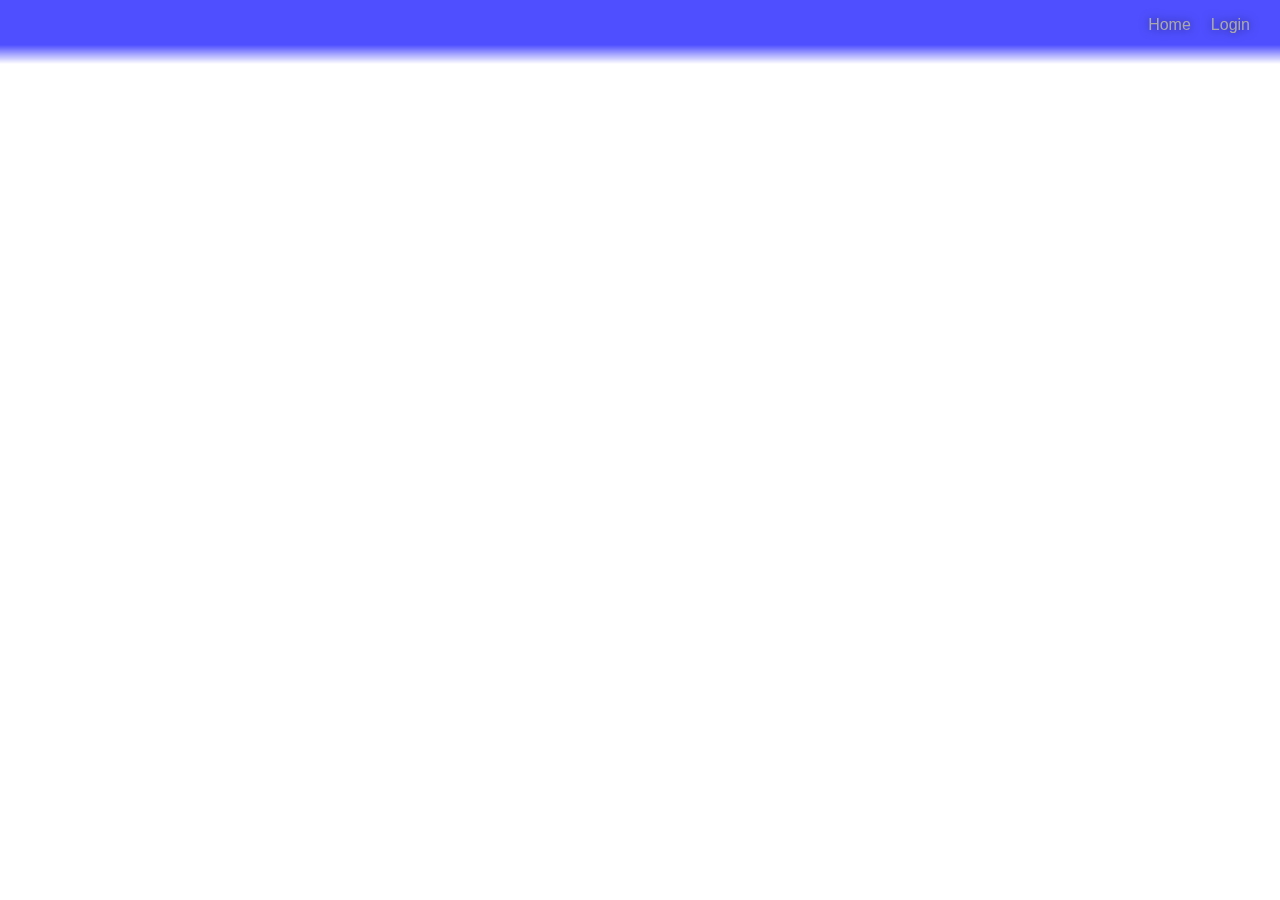
<file: index.html>
<!DOCTYPE html>
<html lang="en">
<head>
    <meta charset="UTF-8">
    <meta name="viewport" content="width=device-width, initial-scale=1.0">
    <link rel="stylesheet" href="style.css">

    <title>Document</title>
    <script type = "text/javascript" src="main3.js"></script>
    <script type = "text/javascript" src="main.js"></script>
</head>
<body>
    <nav class="mask" id = "topnav">
        <button class="navButton" onclick="loadHomePage()">Home</button>
        <button class="navButton loginNav" onclick="document.getElementById('id01').style.display='block'" id = "loginNav">Login</button>
        <button class="navButton loginNav" onclick="confirmation()" id = "loginNav2" style="display: none;">Logout</button>
    </nav>
    <div id = "changable">
        <div id = "mainDiv" style="display: none;"></div>
        <div id = "newId" style="display: none;"></div>
    </div>

    <div id="id01" class="modal">  
        <!-- Modal Content -->
        <div class="modal-content animate" method="post">
          <div class="container">
            <label for="uname"><b>Username</b></label>
            <input type="text" placeholder="Enter Username" name="uname" id = "loginName" required>
      
            <label for="psw"><b>Password</b></label>
            <input type="password" placeholder="Enter Password" name="psw" id = "loginPass" required>
      
            <button class = "submit" type="submit" onclick="checkCredentials()">Login</button>
          </div>
      
          <div class="container" style="background-color:#f1f1f1">
            <button type="button" onclick="document.getElementById('id01').style.display='none'" class="cancelbtn">Cancel</button>
          </div>
        </div>
    </div>
    <script>
        // Get the modal
        var modal = document.getElementById('id01');
        
        // When the user clicks anywhere outside of the modal, close it
        window.onclick = function(event) {
          if (event.target == modal) {
            modal.style.display = "none";
          }
        }
    </script>
    
</body>
</html>
</file>
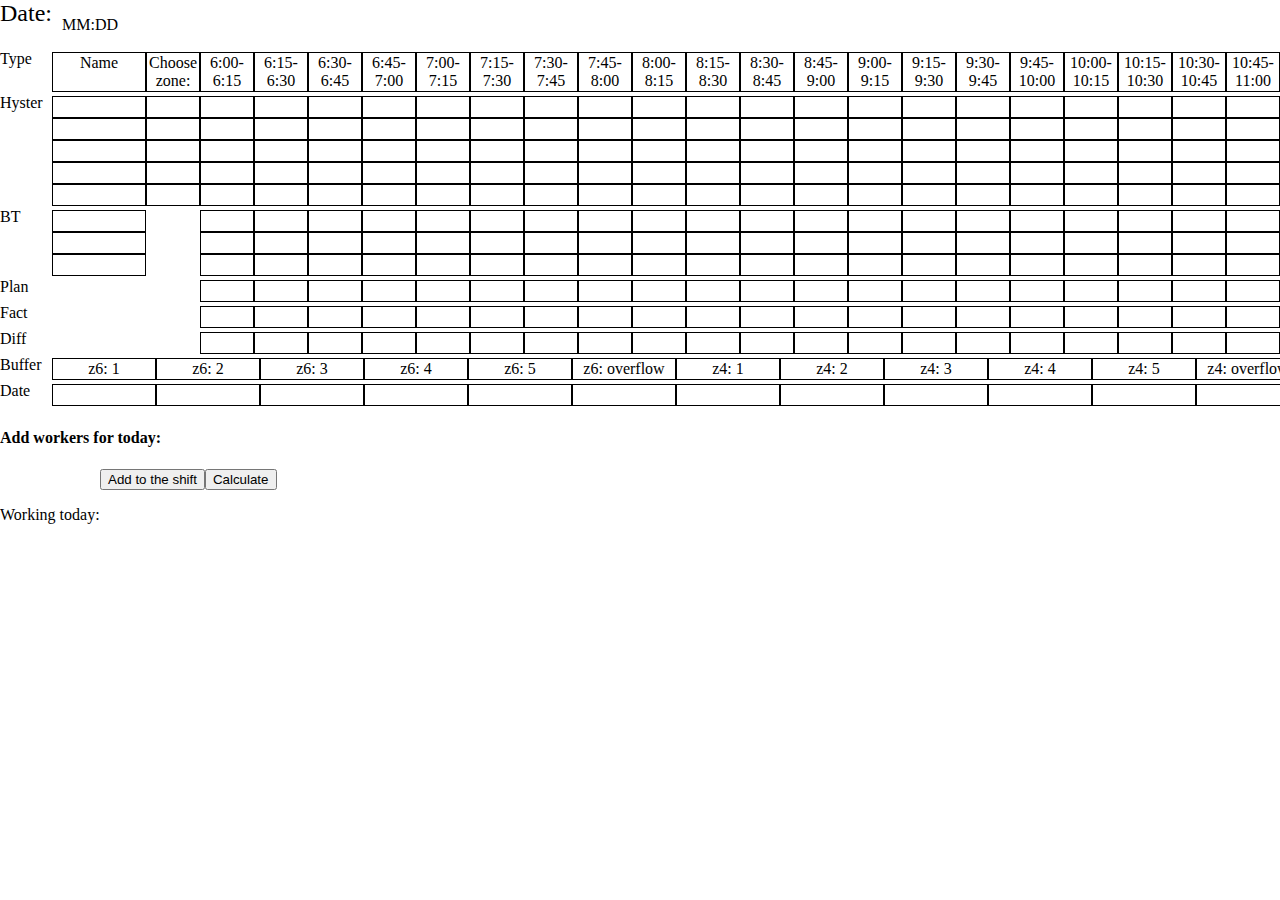
<file: index2.html>
<!DOCTYPE html>
<html lang="en">
<head>
    <meta charset="UTF-8">
    <meta name="viewport" content="width=device-width, initial-scale=1.0">
    <link rel="stylesheet" href="style.css">
    <script type = "text/javascript" src="main.js"></script>
    <title>Document</title>
</head>
<body>
    <div class = "main">
        <div class = "header">
            <div class = "dateheader">Date:</div>
            <div class = "datenow"><p id = "qqq">MM:DD</p></div>
            <script>
                document.getElementById("qqq").innerHTML = currentDate;
            </script>
        </div>
        <div class = "table">
            <div class = "datatable">
                <div class = "v1">
                    <div class = "left">Type</div>
                    <table class = "data">
                        <tr>
                            <td class = "name">Name</td>
                            <td class = "zones"><label>Choose zone:</label></td>
                            <td>6:00-6:15</td>
                            <td>6:15-6:30</td>
                            <td>6:30-6:45</td>
                            <td>6:45-7:00</td>
                            <td>7:00-7:15</td>
                            <td>7:15-7:30</td>
                            <td>7:30-7:45</td>
                            <td>7:45-8:00</td>
                            <td>8:00-8:15</td>
                            <td>8:15-8:30</td>
                            <td>8:30-8:45</td>
                            <td>8:45-9:00</td>
                            <td>9:00-9:15</td>
                            <td>9:15-9:30</td>
                            <td>9:30-9:45</td>
                            <td>9:45-10:00</td>
                            <td>10:00-10:15</td>
                            <td>10:15-10:30</td>
                            <td>10:30-10:45</td>
                            <td>10:45-11:00</td>
                            <td>11:00-11:15</td>
                            <td>11:15-11:30</td>
                            <td>11:30-11:45</td>
                            <td>11:45-12:00</td>
                            <td>12:00-12:15</td>
                            <td>12:15-12:30</td>
                            <td>12:30-12:45</td>
                            <td>12:45-13:00</td>
                            <td>13:00-13:15</td>
                            <td>13:15-13:30</td>
                            <td>13:30-13:45</td>
                            <td>13:45-14:00</td>
                            <td>14:00-14:15</td>                      
                        </tr>
                    </table>
                </div>
                <div class = "v1">
                    <div class = "left">Hyster</div>
                    <table class = "data"  id = "hyster">
                        <tr>
                            <td class = "name">
                                <input list = "nameselector" name = "name" onclick='javascript: this.value = ""'>
                            </td>
                            <td class = "zones">
                                <input list="zoneselector" id="zone" name="zone" onclick='javascript: this.value = ""'> 
                            </td>
                            <td><input type="number"></td>
                            <td><input></td>
                            <td><input></td>
                            <td><input></td>
                            <td><input></td>
                            <td><input></td>
                            <td><input></td>
                            <td><input></td>
                            <td><input></td>
                            <td><input></td>
                            <td><input></td>
                            <td><input></td>
                            <td><input></td>
                            <td><input></td>
                            <td><input></td>
                            <td><input></td>
                            <td><input></td>
                            <td><input></td>
                            <td><input></td>
                            <td><input></td>
                            <td><input></td>
                            <td><input></td>
                            <td><input></td>
                            <td><input></td>
                            <td><input></td>
                            <td><input></td>
                            <td><input></td>
                            <td><input></td>
                            <td><input></td>
                            <td><input></td>
                            <td><input></td>
                            <td><input></td>
                            <td><input></td>                      
                        </tr>
                        <tr>
                            <td class = "name">
                                <input list = "nameselector" name = "name" onclick='javascript: this.value = ""'>
                            </td>
                            <td class = "zones">
                                <input list="zoneselector" id="zone" name="zone" onclick='javascript: this.value = ""'> 
                            </td>
                            <td><input></td>
                            <td><input></td>
                            <td><input></td>
                            <td><input></td>
                            <td><input></td>
                            <td><input></td>
                            <td><input></td>
                            <td><input></td>
                            <td><input></td>
                            <td><input></td>
                            <td><input></td>
                            <td><input></td>
                            <td><input></td>
                            <td><input></td>
                            <td><input></td>
                            <td><input></td>
                            <td><input></td>
                            <td><input></td>
                            <td><input></td>
                            <td><input></td>
                            <td><input></td>
                            <td><input></td>
                            <td><input></td>
                            <td><input></td>
                            <td><input></td>
                            <td><input></td>
                            <td><input></td>
                            <td><input></td>
                            <td><input></td>
                            <td><input></td>
                            <td><input></td>
                            <td><input></td>
                            <td><input></td>                      
                        </tr>
                        <tr>
                            <td class = "name">
                                <input list = "nameselector" name = "name" onclick='javascript: this.value = ""'>
                            </td>
                            <td class = "zones">
                                <input list="zoneselector" id="zone" name="zone" onclick='javascript: this.value = ""'> 
                            </td>
                            <td><input></td>
                            <td><input></td>
                            <td><input></td>
                            <td><input></td>
                            <td><input></td>
                            <td><input></td>
                            <td><input></td>
                            <td><input></td>
                            <td><input></td>
                            <td><input></td>
                            <td><input></td>
                            <td><input></td>
                            <td><input></td>
                            <td><input></td>
                            <td><input></td>
                            <td><input></td>
                            <td><input></td>
                            <td><input></td>
                            <td><input></td>
                            <td><input></td>
                            <td><input></td>
                            <td><input></td>
                            <td><input></td>
                            <td><input></td>
                            <td><input></td>
                            <td><input></td>
                            <td><input></td>
                            <td><input></td>
                            <td><input></td>
                            <td><input></td>
                            <td><input></td>
                            <td><input></td>
                            <td><input></td>                      
                        </tr>
                        <tr>
                            <td class = "name">
                                <input list = "nameselector" name = "name" onclick='javascript: this.value = ""'>
                            </td>
                            <td class = "zones">
                                <input list="zoneselector" id="zone" name="zone" onclick='javascript: this.value = ""'> 
                            </td>
                            <td><input></td>
                            <td><input></td>
                            <td><input></td>
                            <td><input></td>
                            <td><input></td>
                            <td><input></td>
                            <td><input></td>
                            <td><input></td>
                            <td><input></td>
                            <td><input></td>
                            <td><input></td>
                            <td><input></td>
                            <td><input></td>
                            <td><input></td>
                            <td><input></td>
                            <td><input></td>
                            <td><input></td>
                            <td><input></td>
                            <td><input></td>
                            <td><input></td>
                            <td><input></td>
                            <td><input></td>
                            <td><input></td>
                            <td><input></td>
                            <td><input></td>
                            <td><input></td>
                            <td><input></td>
                            <td><input></td>
                            <td><input></td>
                            <td><input></td>
                            <td><input></td>
                            <td><input></td>
                            <td><input></td>                      
                        </tr>
                        <tr>
                            <td class = "name">
                                <input list = "nameselector" name = "name" onclick='javascript: this.value = ""'>
                            </td>
                            <td class = "zones">
                                <input list="zoneselector" id="zone" name="zone" onclick='javascript: this.value = ""'> 
                            </td>
                            <td><input></td>
                            <td><input></td>
                            <td><input></td>
                            <td><input></td>
                            <td><input></td>
                            <td><input></td>
                            <td><input></td>
                            <td><input></td>
                            <td><input></td>
                            <td><input></td>
                            <td><input></td>
                            <td><input></td>
                            <td><input></td>
                            <td><input></td>
                            <td><input></td>
                            <td><input></td>
                            <td><input></td>
                            <td><input></td>
                            <td><input></td>
                            <td><input></td>
                            <td><input></td>
                            <td><input></td>
                            <td><input></td>
                            <td><input></td>
                            <td><input></td>
                            <td><input></td>
                            <td><input></td>
                            <td><input></td>
                            <td><input></td>
                            <td><input></td>
                            <td><input></td>
                            <td><input></td>
                            <td><input></td>                      
                        </tr>
                        <datalist id="zoneselector" >
                            <option value="4"></option>
                            <option value="6"></option>
                        </datalist>
                        <datalist id="nameselector" >
                            <option value="test"></option>
                        </datalist>
                    </table>
                </div>
                <div class = "v1">
                    <div class = "left">BT</div>
                    <table class = "data">
                        <tr>
                            <td class = "name">
                                <input list = "nameselector" name = "name" onclick='javascript: this.value = ""'>
                            </td>
                            <td class = "zones plan"></td>
                            <td><input></td>
                            <td><input></td>
                            <td><input></td>
                            <td><input></td>
                            <td><input></td>
                            <td><input></td>
                            <td><input></td>
                            <td><input></td>
                            <td><input></td>
                            <td><input></td>
                            <td><input></td>
                            <td><input></td>
                            <td><input></td>
                            <td><input></td>
                            <td><input></td>
                            <td><input></td>
                            <td><input></td>
                            <td><input></td>
                            <td><input></td>
                            <td><input></td>
                            <td><input></td>
                            <td><input></td>
                            <td><input></td>
                            <td><input></td>
                            <td><input></td>
                            <td><input></td>
                            <td><input></td>
                            <td><input></td>
                            <td><input></td>
                            <td><input></td>
                            <td><input></td>
                            <td><input></td>
                            <td><input></td>                      
                        </tr>
                        <tr>
                            <td class = "name">
                                <input list = "nameselector" name = "name" onclick='javascript: this.value = ""'>
                            </td>
                            <td class = "zones plan"></td>
                            <td><input></td>
                            <td><input></td>
                            <td><input></td>
                            <td><input></td>
                            <td><input></td>
                            <td><input></td>
                            <td><input></td>
                            <td><input></td>
                            <td><input></td>
                            <td><input></td>
                            <td><input></td>
                            <td><input></td>
                            <td><input></td>
                            <td><input></td>
                            <td><input></td>
                            <td><input></td>
                            <td><input></td>
                            <td><input></td>
                            <td><input></td>
                            <td><input></td>
                            <td><input></td>
                            <td><input></td>
                            <td><input></td>
                            <td><input></td>
                            <td><input></td>
                            <td><input></td>
                            <td><input></td>
                            <td><input></td>
                            <td><input></td>
                            <td><input></td>
                            <td><input></td>
                            <td><input></td>
                            <td><input></td>                      
                        </tr>
                        <tr>
                            <td class = "name">
                                <input list = "nameselector" name = "name" onclick='javascript: this.value = ""'>
                            </td>
                            <td class = "zones plan"></td>
                            <td><input></td>
                            <td><input></td>
                            <td><input></td>
                            <td><input></td>
                            <td><input></td>
                            <td><input></td>
                            <td><input></td>
                            <td><input></td>
                            <td><input></td>
                            <td><input></td>
                            <td><input></td>
                            <td><input></td>
                            <td><input></td>
                            <td><input></td>
                            <td><input></td>
                            <td><input></td>
                            <td><input></td>
                            <td><input></td>
                            <td><input></td>
                            <td><input></td>
                            <td><input></td>
                            <td><input></td>
                            <td><input></td>
                            <td><input></td>
                            <td><input></td>
                            <td><input></td>
                            <td><input></td>
                            <td><input></td>
                            <td><input></td>
                            <td><input></td>
                            <td><input></td>
                            <td><input></td>
                            <td><input></td>                      
                        </tr>
                    </table>
                </div>
                <div class = "v1">
                    <div class = "left">Plan</div>
                    <table class = "data">
                        <tr>
                            <td class = "name plan"></td>
                            <td class = "zones plan"></td>
                            <td><input></td>
                            <td><input></td>
                            <td><input></td>
                            <td><input></td>
                            <td><input></td>
                            <td><input></td>
                            <td><input></td>
                            <td><input></td>
                            <td><input></td>
                            <td><input></td>
                            <td><input></td>
                            <td><input></td>
                            <td><input></td>
                            <td><input></td>
                            <td><input></td>
                            <td><input></td>
                            <td><input></td>
                            <td><input></td>
                            <td><input></td>
                            <td><input></td>
                            <td><input></td>
                            <td><input></td>
                            <td><input></td>
                            <td><input></td>
                            <td><input></td>
                            <td><input></td>
                            <td><input></td>
                            <td><input></td>
                            <td><input></td>
                            <td><input></td>
                            <td><input></td>
                            <td><input></td>
                            <td><input></td>                      
                        </tr>
                    </table>
                </div>
                <div class = "v1">
                    <div class = "left">Fact</div>
                    <table class = "data" id = "plan">
                        <tr>
                            <td class = "name plan"></td>
                            <td class = "zones plan"></td>
                            <td><input></td>
                            <td><input></td>
                            <td><input></td>
                            <td><input></td>
                            <td><input></td>
                            <td><input></td>
                            <td><input></td>
                            <td><input></td>
                            <td><input></td>
                            <td><input></td>
                            <td><input></td>
                            <td><input></td>
                            <td><input></td>
                            <td><input></td>
                            <td><input></td>
                            <td><input></td>
                            <td><input></td>
                            <td><input></td>
                            <td><input></td>
                            <td><input></td>
                            <td><input></td>
                            <td><input></td>
                            <td><input></td>
                            <td><input></td>
                            <td><input></td>
                            <td><input></td>
                            <td><input></td>
                            <td><input></td>
                            <td><input></td>
                            <td><input></td>
                            <td><input></td>
                            <td><input></td>
                            <td><input></td>                      
                        </tr>
                    </table>
                </div>
                <div class = "v1">
                    <div class = "left">Diff</div>
                    <table class = "data">
                        <tr>
                            <td class = "name plan"></td>
                            <td class = "zones plan"></td>
                            <td><input></td>
                            <td><input></td>
                            <td><input></td>
                            <td><input></td>
                            <td><input></td>
                            <td><input></td>
                            <td><input></td>
                            <td><input></td>
                            <td><input></td>
                            <td><input></td>
                            <td><input></td>
                            <td><input></td>
                            <td><input></td>
                            <td><input></td>
                            <td><input></td>
                            <td><input></td>
                            <td><input></td>
                            <td><input></td>
                            <td><input></td>
                            <td><input></td>
                            <td><input></td>
                            <td><input></td>
                            <td><input></td>
                            <td><input></td>
                            <td><input></td>
                            <td><input></td>
                            <td><input></td>
                            <td><input></td>
                            <td><input></td>
                            <td><input></td>
                            <td><input></td>
                            <td><input></td>
                            <td><input></td>                      
                        </tr>
                    </table>
                </div>
            </div>
        </div>
        <div class = "footer">
            <div>
                <div class = "v1">
                    <div class = "left">Buffer</div>
                    <table class = "buffer">
                        <tr class = "buff">
                            <td>z6: 1</td>
                            <td>z6: 2</td>
                            <td>z6: 3</td>
                            <td>z6: 4</td>
                            <td>z6: 5</td>
                            <td>z6: overflow</td>
                            <td>z4: 1</td>
                            <td>z4: 2</td>
                            <td>z4: 3</td>
                            <td>z4: 4</td>
                            <td>z4: 5</td>
                            <td>z4: overflow</td>                    
                        </tr>
                    </table>
                </div>
                <div class = "v1">
                    <div class = "left">Date</div>
                    <table class = "bufferDate">
                        <tr class = "buff">
                            <td><input></td>
                            <td><input></td>
                            <td><input></td>
                            <td><input></td>
                            <td><input></td>
                            <td><input></td>
                            <td><input></td>
                            <td><input></td>
                            <td><input></td>
                            <td><input></td>
                            <td><input></td>
                            <td><input></td>                     
                        </tr>
                    </table>
                </div>
            </div>
        </div>
        <div class = "input">
            <div>
                <h4 id = "addworkers">Add workers for today: </h4>
                <div class = "inputform">
                    <input id = "nameinput">
                    <button type="button" onclick="addName()" id="myBtn">Add to the shift</button>
                    <button type="button" onclick="getNumber()" id="myBtn">Calculate</button>
                </div>
                
            </div>
        </div>
        <div id = "workingtoday">
            <p>Working today: </p>
        </div>
    </div>

</body>
</html>
</file>
<file: style.css>
body{
    background-color: rgb(255, 255, 255);
    margin: 0;
}

.main{
    display: flex;
    flex-direction: column;
    flex-basis:100%;
}

/*.main > *{
    border: 1px solid black;
}*/

#todaysDate{
    margin:0;
    font-size: x-large;
    font-weight: 600;
}

#plantotal >*{
    margin:0;
}

#plantotal{
    display: flex;
    margin-left: 100px;
}



.dateheader{
    font-size: x-large;
}

.header{
    flex-basis: 10%;
    display: flex;
    justify-content: flex-start;
}

.datenow{
    margin-left: 10px;
}

.table{
    display: flex;
    flex-direction: row;
    flex-wrap: nowrap;
}

tr{
    display:flex;
}

tr>td{
    max-width: 50px;
    min-width: 50px;
    text-align: center;
}

.buff>td{
    max-width: 100px;
    min-width: 100px;
}

.buffer > td{
    width: 100px;
}

.name{
    max-width: 90px;
    min-width: 90px;
}

.plan {
    border: 1px solid rgb(255, 255, 255);
}

.vehicle{
    width: 10%;
}

input{
    box-sizing: border-box;
    width:100%;
    border: none;
    text-align: center;
}

td{
    border: 1px solid rgb(0, 0, 0);
}

.left{
    min-width: 50px;
}

.v1{
    display: flex;
    
}

.inputform{
    display: flex;
}

#nameinput{
    flex-basis: 100px;
}

.addRowButton {
    border-radius: 0px;
    background-color: rgb(194, 240, 193);
    transition: all 0.4s ease;
    border: 1px solid white;
}

.addRowButton:hover {
    background-color: rgb(112, 244, 110);
    color: black;
}

.addRowButton:active {
    color: black;
}

.addRowButton:disabled {
    color: #747474;
    border-radius: 0px;
    background-color: rgb(194, 240, 193);
    transition: all 0.4s ease;
    border: 1px solid white;
}

.removeRowButton {
    border-radius: 0px;
    background-color: rgb(240, 193, 193);
    transition: all 0.4s ease;
    border: 1px solid white;
}

.removeRowButton:hover {
    background-color: rgb(244, 110, 110);
    color: black;
}

.removeRowButton:active {
    color: black;
}

/* Add a black background color to the top navigation */
nav {
    background-color: #4f4fff;
    position: fixed;
    top: 0;
    left: 0;
    width: 100%;
    padding: 16px 20px 30px 20px;
    display: flex;
    justify-content: flex-end;
    transition: 0.3s ease-out;
    backdrop-filter: blur(8px) brightness(1.2);
    -webkit-backdrop-filter: blur(8px) brightness(1.2);
    text-shadow: 0 0 5px rgba(0,0,0,0.5);
    color: white;
    font-size: 16px;
    &.mask {
      mask-image: linear-gradient(black 70%, transparent);
      -webkit-mask-image: linear-gradient(black 70%, transparent);
    }  
    @media (min-width: 640px) {
      padding: 16px 50px 30px 50px;
    }
}
nav.is-hidden {
    transform: translateY(-100%);
}

.navButton {
    display: inline-block;
    padding: 0;
    margin-left: 30px;
    font-size: 16px;
    background: none;
    border: none;
    color:rgb(169, 169, 169);
    filter: drop-shadow(0 0 5px rgba(0,0,0,.5));
    @media (min-width: 640px) {
      margin-left: 20px;
    }
    
    &::before {
      display: inline-block;
      width: 2rem;
      height: 2rem;
      background: center/1.3rem 1.3rem 
    }
}

.navButton:hover{
    color:white;
    filter: none;
}

.loginNav{
margin-right: 80px;
}

/* The Modal (background) */
.modal {
    display: none; /* Hidden by default */
    position: fixed; /* Stay in place */
    z-index: 1; /* Sit on top */
    left: 0;
    top: 0;
    width: 100%; /* Full width */
    height: 100%; /* Full height */
    overflow: auto; /* Enable scroll if needed */
    background-color: rgb(0,0,0); /* Fallback color */
    background-color: rgba(0,0,0,0.4); /* Black w/ opacity */
    padding-top: 160px;
  }
  
  /* Modal Content/Box */
  .modal-content {
    background-color: #fefefe;
    margin: 5px auto; /* 15% from the top and centered */
    border: 1px solid #888;
    width: 50%; /* Could be more or less, depending on screen size */
  }
  
  /* Add Zoom Animation */
  .animate {
    -webkit-animation: animatezoom 0.6s;
    animation: animatezoom 0.6s
  }

  .submit{
    background-color: #04AA6D;
    color: white;
    padding: 14px 20px;
    margin: 8px 0;
    border: none;
    cursor: pointer;
    width: 100%;
    justify-self: center;
  }

  .submit:hover, .cancelbtn:hover {
    opacity: 0.8;
  }

  .cancelbtn {
    align-self: flex-start;
    color: white;
    cursor: pointer;
    width: auto;
    padding: 10px 18px;
    background-color: #f44336;
  }

  .container {
    padding: 16px;
    display: flex;
    flex-direction: column;
    align-items: center;
  }


  #loginName, #loginPass {
    width: 100%;
    padding: 12px 20px;
    margin: 8px 0;
    display: inline-block;
    border: 1px solid #ccc;
    box-sizing: border-box;
  }
  
  @-webkit-keyframes animatezoom {
    from {-webkit-transform: scale(0)}
    to {-webkit-transform: scale(1)}
  }
  
  @keyframes animatezoom {
    from {transform: scale(0)}
    to {transform: scale(1)}
  }

  #changable{
    margin: 10px;
    margin-top: 60px;
  }

.WorkRowButton{
    font-size: small;
}
  
.workRow{
    display: flex;
    width: fit-content;
}
</file>
